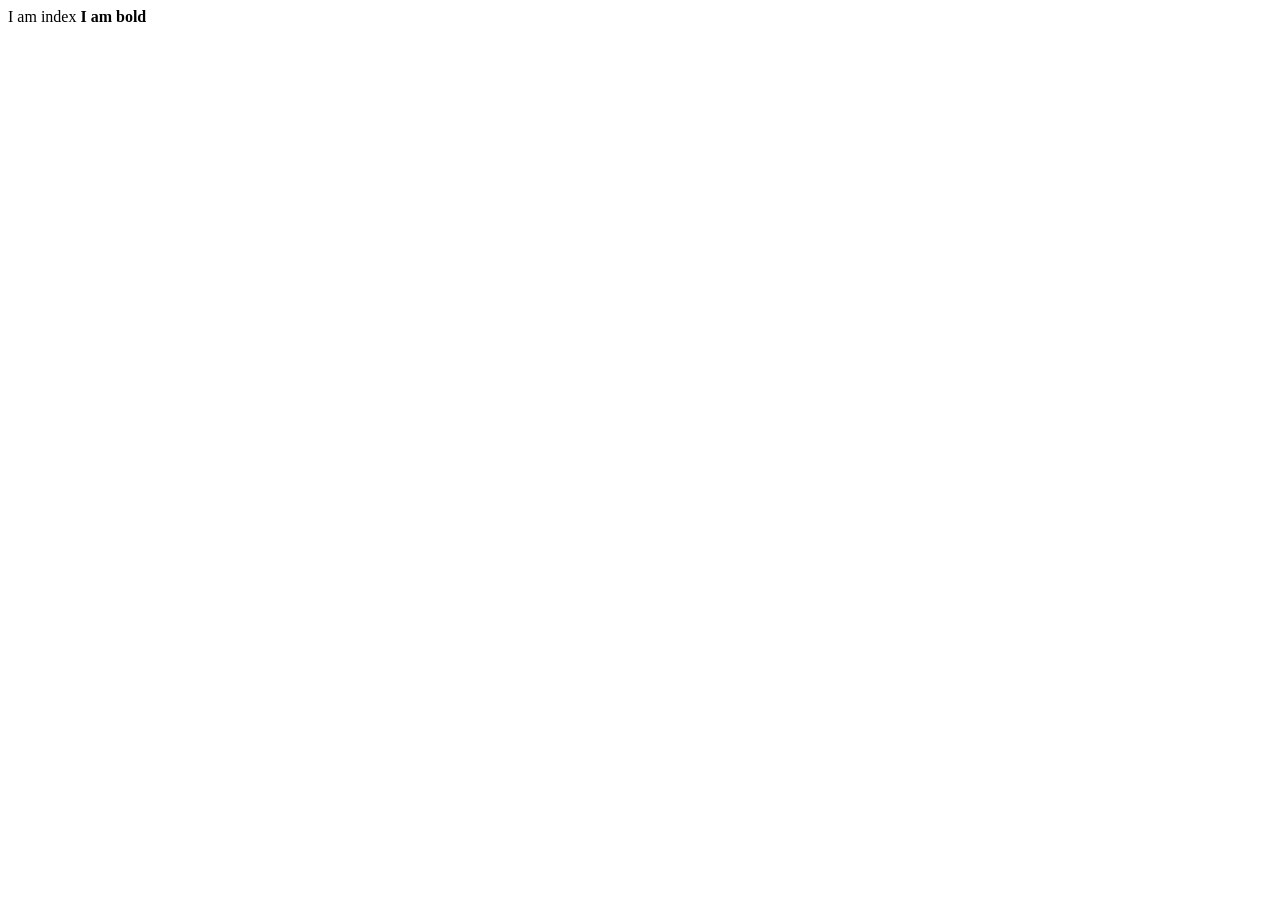
<file: JS_Chapterwise_Notes/Node/index.html>
<!DOCTYPE html>
<html lang="en">
<head>
    <meta charset="UTF-8">
    <meta http-equiv="X-UA-Compatible" content="IE=edge">
    <meta name="viewport" content="width=device-width, initial-scale=1.0">
    <title>Document</title>
</head>
<body>
    I am index
    <b>I am bold</b>
</body>
</html>
</file>
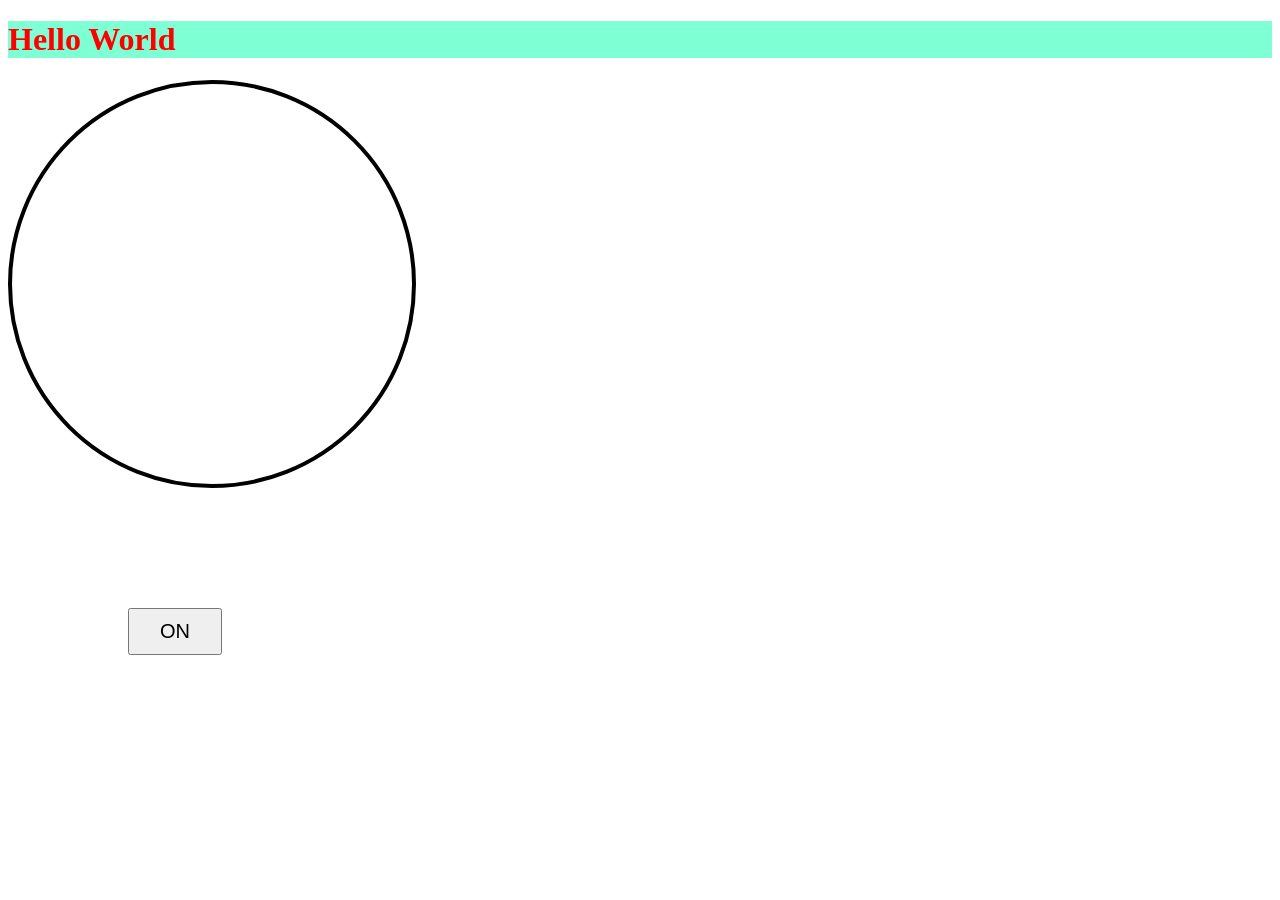
<file: bulb.html>
<!DOCTYPE html>
<html lang="en">
  <head>
    <meta charset="UTF-8" />
    <meta name="viewport" content="width=device-width, initial-scale=1.0" />
    <title>Document</title>
    <link rel="stylesheet" href="bulb.css">
  </head>
  <body>
    <h1>Hello World</h1>
    <div id="bulb"></div>
    <button>ON</button>
    <script src="bulb.js"></script>
  </body>
</html>
</file>
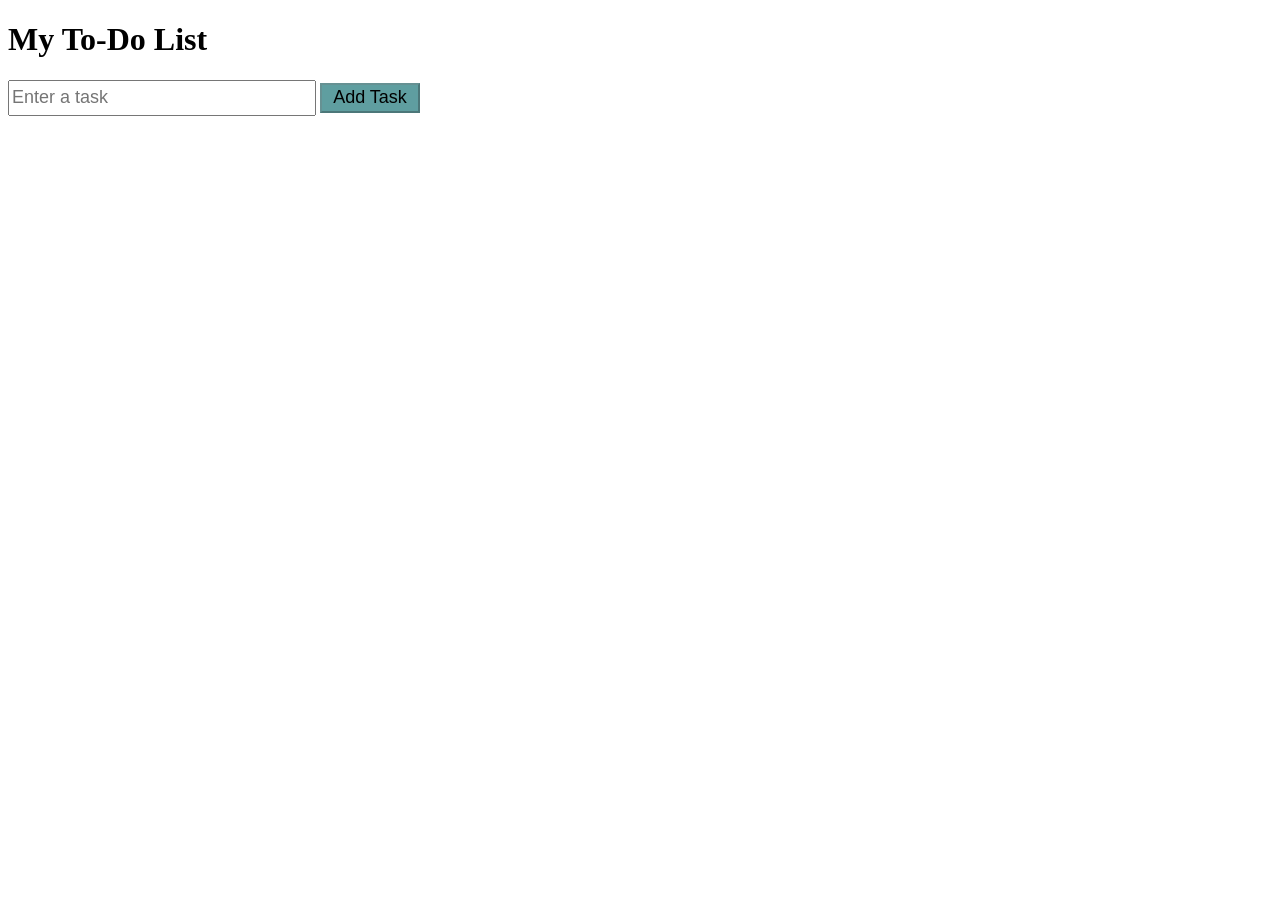
<file: Todo.html>
<!DOCTYPE html>
<html lang="en">
<head>
  <meta charset="UTF-8" />
  <title>DOM To-Do List</title>
  <style>
    .completed {
        text-decoration: line-through;
      color: black;
      background-color: rgba(41, 126, 44, 0.697);
    }
    .highlight {
      background-color: red;
    }
    li {
      cursor: pointer;
      padding: 5px;
      margin: 3px 0;
      border: 1px solid #ccc;
      font-size: 20px;
    }
    input{
        height: 30px;
        width: 300px;
        font-size: 18px;
    }
    button{
        height: 30px;
        width: 100px;
        background-color: cadetblue;
        color:black;
        font-size: 18px;
    }
    
  </style>
</head>
<body>
  <h1>My To-Do List</h1>

  <input type="text" id="taskInput" placeholder="Enter a task" />
  <button id="addBtn">Add Task</button>

  <ul id="taskList"></ul>

  <script src="Todo.js"></script>
</body>
</html>
</file>
<file: bulb.css>
h1{
    background-color: aquamarine;
    color: red;
}

#bulb{
    height: 400px;
    width: 400px;
    border-radius: 50%;
    border: 4px solid black;
}

button{
    padding: 10px 30px;
    font-size: 20px;
    margin: 120px;
}
</file>
